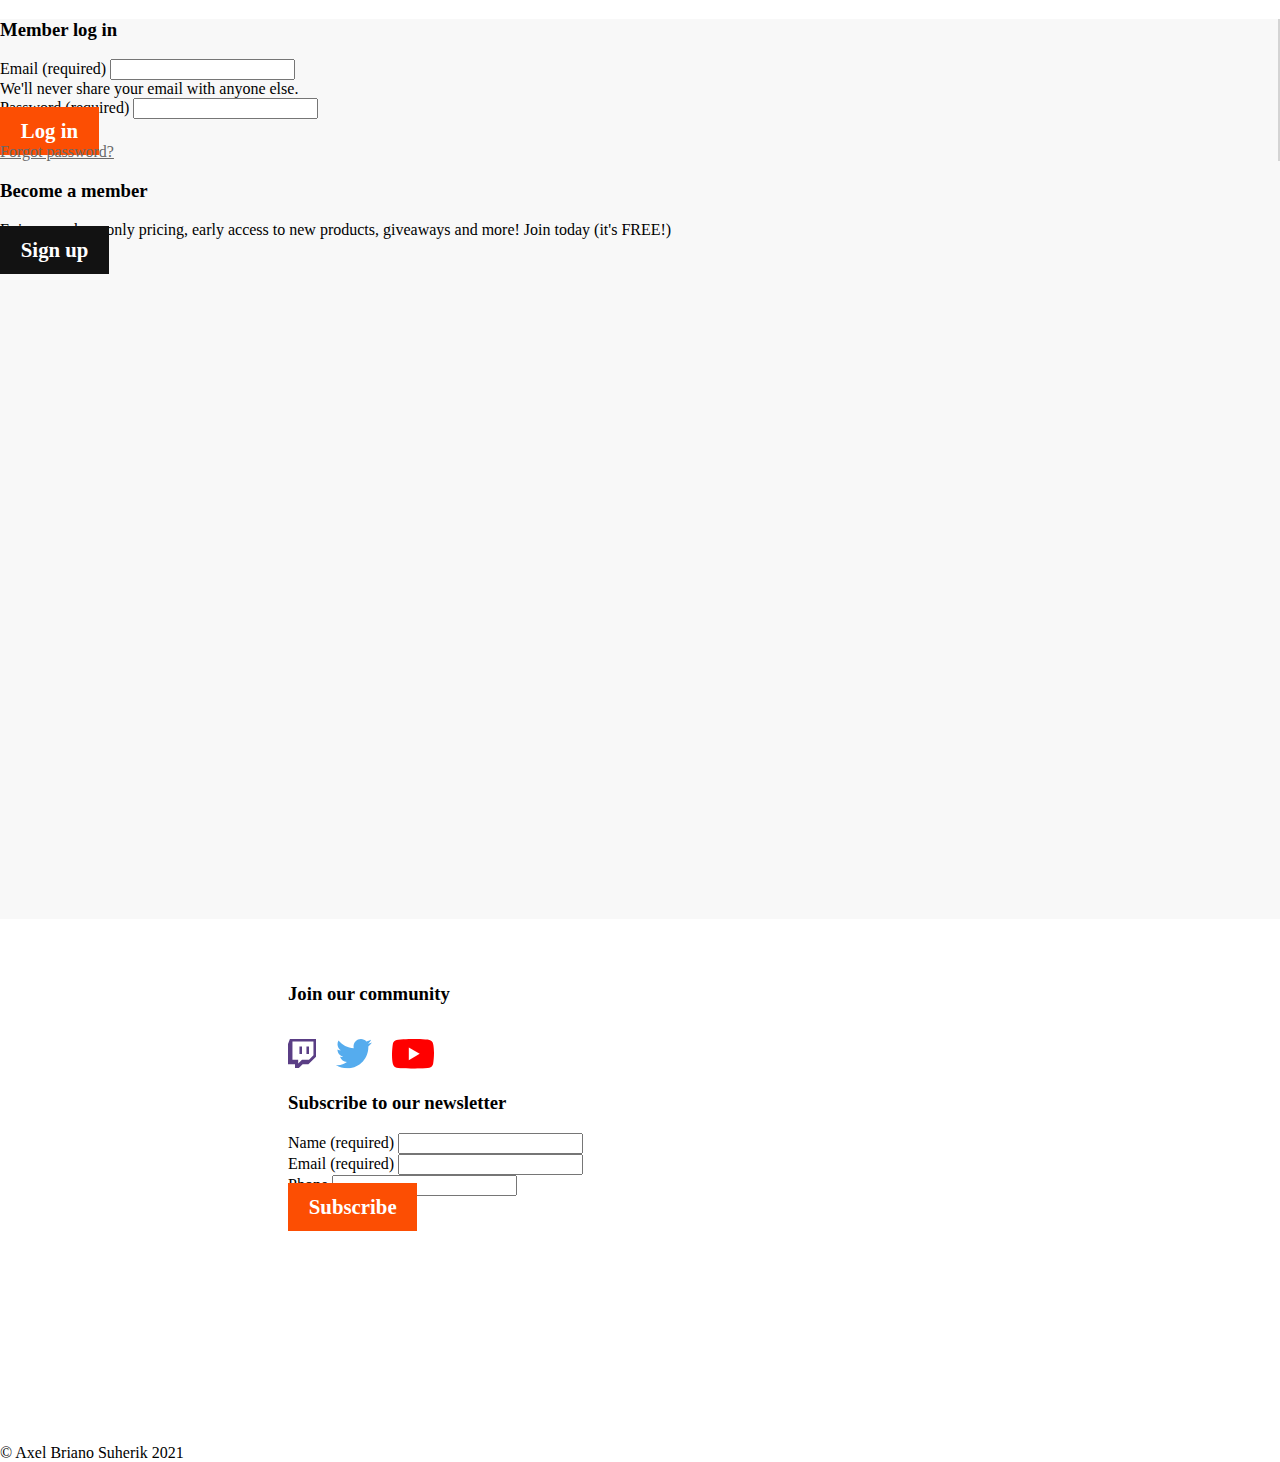
<file: index.html>
<!DOCTYPE html>
<html lang="en">
<head>
    <meta charset="UTF-8">
    <meta http-equiv="X-UA-Compatible" content="IE=edge">
    <meta name="viewport" content="width=device-width, initial-scale=1.0">

    <!-- Bootstrap CSS -->
    <link href="https://cdn.jsdelivr.net/npm/bootstrap@5.0.2/dist/css/bootstrap.min.css" rel="stylesheet" integrity="sha384-EVSTQN3/azprG1Anm3QDgpJLIm9Nao0Yz1ztcQTwFspd3yD65VohhpuuCOmLASjC" crossorigin="anonymous">
    <link href="main.css" rel="stylesheet">
    <script src="index.js"></script>

    <title>Log in</title>
</head>
<body>
	<main class="container-fluid">
		<div id="login" class="row align-items-center">
			<div class="row">
				<div class="col"></div>
			
			<div id="left-login" class="col">
				<h3 class="text-end fw-bold fs-1 mt-3 me-4">Member log in</h3>

				<form id="loginForm" class="mt-5 me-4">
					<div class="mb-3">
						<label for="exampleInputEmail1" class="form-label fs-5">Email (required)</label>
						<input type="email" class="form-control fs-5" id="userEmail" aria-describedby="emailHelp" required>
						<div id="emailHelp" class="form-text">We'll never share your email with anyone else.</div>
					</div>
					<div class="mb-3">
						<label for="exampleInputPassword1" class="form-label fs-5">Password (required)</label>
						<input type="password" class="form-control fs-5" id="userPassword" required>
					</div>
					<div class="row">
						<div class="col">
							<a type="submit" class="item-ship unselect" onclick="submitForm()">Log in</a>
						</div>
						<div class="col me-5">
							<div class="row">
								<a href="#" class="text-end" style="text-decoration: underline; color:dimgray">Forgot password?</a>
							</div>
						</div>
					</div>
				</form>
			</div>

			<div class="col">
				<h3 class="text-start fw-bold fs-1 mt-3 ms-4">Become a member</h3>

				<div class="mt-5 ms-4">
					<a class="fs-5" style="text-decoration: none; color: black;">Enjoy members-only pricing, early access to new products, giveaways and more! Join today (it's FREE!)</a>
				</div>

				<a type="submit" class="signup-btn unselect ms-4">Sign up</a>	
			</div>
			<div class="col"></div>
			</div>
			
		</div>

		<div class="row contact-us">
			<div class="col-5">
				<h3 class="text-start fw-bold fs-1 mt-3">Join our community</h3>

				<a href="#" target="_blank"><img class="community-item" src="./images/twitch.svg" alt="Twitch" title="Twitch" height="30"></a>

				<a href="#" target="_blank"><img class="community-item" src="./images/twitter.svg" alt="Twitter" title="Twitter" height="30"></a>

				<a href="#" target="_blank"><img class="community-item" src="./images/youtube.svg" alt="YouTube" title="YouTube" height="30"></a>
			</div>

			<div class="col-2"></div>

			<div class="col-5">
				<h3 class="text-end fw-bold fs-1 mt-3">Subscribe to our newsletter</h3>
				
				<form class="mt-5 me-4">
					<div class="mb-3">
						<label for="exampleInputEmail1" class="form-label fs-5">Name (required)</label>
						<input type="text" class="form-control fs-5" id="exampleInputEmail1" aria-describedby="nameHelp">
					</div>
					<div class="mb-3">
						<label for="exampleInputEmail1" class="form-label fs-5">Email (required)</label>
						<input type="email" class="form-control fs-5" id="exampleInputEmail1" aria-describedby="emailHelp">
					</div>
					<div class="mb-3">
						<label for="exampleInputEmail1" class="form-label fs-5">Phone</label>
						<input type="number" class="form-control fs-5" id="exampleInputEmail1" aria-describedby="emailHelp">
					</div>
					<div class="row">
						<div class="col">
							<a type="submit" class="item-ship unselect">Subscribe</a>
						</div>
					</div>
				</form>
			</div>

		</div>
		<footer class="row justify-content-center mt-5 mb-3">
			<div class="footer-copyright text-center text-sm"><a>© Axel Briano Suherik 2021</a></div>
		</footer>
	</main>
    

	<!-- Option 1: Bootstrap Bundle with Popper -->
	<script src="https://cdn.jsdelivr.net/npm/bootstrap@5.0.2/dist/js/bootstrap.bundle.min.js" integrity="sha384-MrcW6ZMFYlzcLA8Nl+NtUVF0sA7MsXsP1UyJoMp4YLEuNSfAP+JcXn/tWtIaxVXM" crossorigin="anonymous"></script>

	<!-- Option 2: Separate Popper and Bootstrap JS -->
	<!--
	<script src="https://cdn.jsdelivr.net/npm/@popperjs/core@2.9.2/dist/umd/popper.min.js" integrity="sha384-IQsoLXl5PILFhosVNubq5LC7Qb9DXgDA9i+tQ8Zj3iwWAwPtgFTxbJ8NT4GN1R8p" crossorigin="anonymous"></script>
	<script src="https://cdn.jsdelivr.net/npm/bootstrap@5.0.2/dist/js/bootstrap.min.js" integrity="sha384-cVKIPhGWiC2Al4u+LWgxfKTRIcfu0JTxR+EQDz/bgldoEyl4H0zUF0QKbrJ0EcQF" crossorigin="anonymous"></script>
	-->
</body>
</html>
</file>
<file: main.css>
main, body {
    margin: 0px;
}

#login {
    height: 100vh;
    background-color: rgb(248, 248, 248);
}

#left-login {
    border-right: 2px solid rgb(212, 212, 212);
}

.unselect {
    -webkit-touch-callout: none;
    -webkit-user-select: none;
    -khtml-user-select: none;
    -moz-user-select: none;
    -ms-user-select: none;
    user-select: none;
}

.item-ship {
    font-weight: 600;
    font-size: 1.3rem;
    text-align: center;
    text-decoration: none;
    padding: 0.6em 1em;
    margin-top: 1em;
    color: white;
    background-color: #FC4E03;
}

.item-ship:hover {
    background-color: #FD834E;
    color: white;
}

.signup-btn {
    font-weight: 600;
    font-size: 1.3rem;
    text-align: center;
    text-decoration: none;
    padding: 0.6em 1em;
    margin-top: 1.5em;
    color: white;
    background-color: #121212;
}

.signup-btn:hover {
    background-color: #525252;
    color: white;
}

.contact-us {
    margin-top: 4em;
    margin-left: 18em;
    margin-right: 18em;
    margin-bottom: 14em;
}

.community-item {
    color: black;
    margin-right: 1em;
    margin-top: 1em;
}

.community-item::hover {
    
}
</file>
